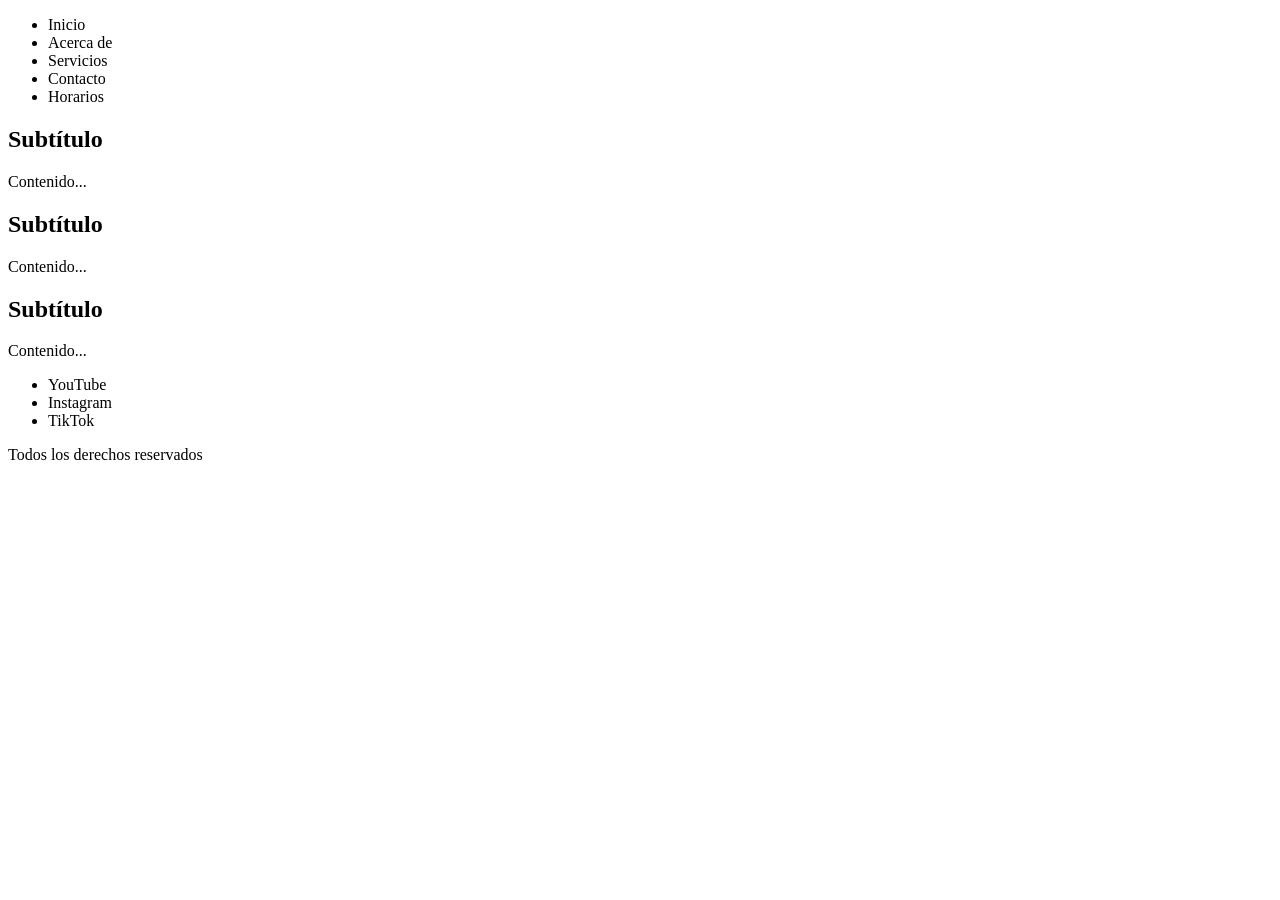
<file: index.html>
<!DOCTYPE html>
<html lang="en">
<head>
  <meta charset="UTF-8">
  <meta name="viewport" content="width=device-width, initial-scale=1.0">
  <title>Document</title>
</head>
<body>
  
  <!-- Web semántica -->
  <header>
    <nav>
      <ul>
        <li>Inicio</li>
        <li>Acerca de</li>
        <li>Servicios</li>
        <li>Contacto</li>
        <li>Horarios</li>
      </ul>
    </nav>
  </header>

  <main>
    <section></section>

    <section>
      <article>
        <h2>Subtítulo</h2>
        <p>Contenido...</p>
      </article>
      <article>
        <h2>Subtítulo</h2>
        <p>Contenido...</p>
      </article>
      <article>
        <h2>Subtítulo</h2>
        <p>Contenido...</p>
      </article>
    </section>

    <section></section>
  </main>

  <footer>
    <ul>
      <li>YouTube</li>
      <li>Instagram</li>
      <li>TikTok</li>
    </ul>
    <p>Todos los derechos reservados</p>
  </footer>

</body>
</html>
</file>
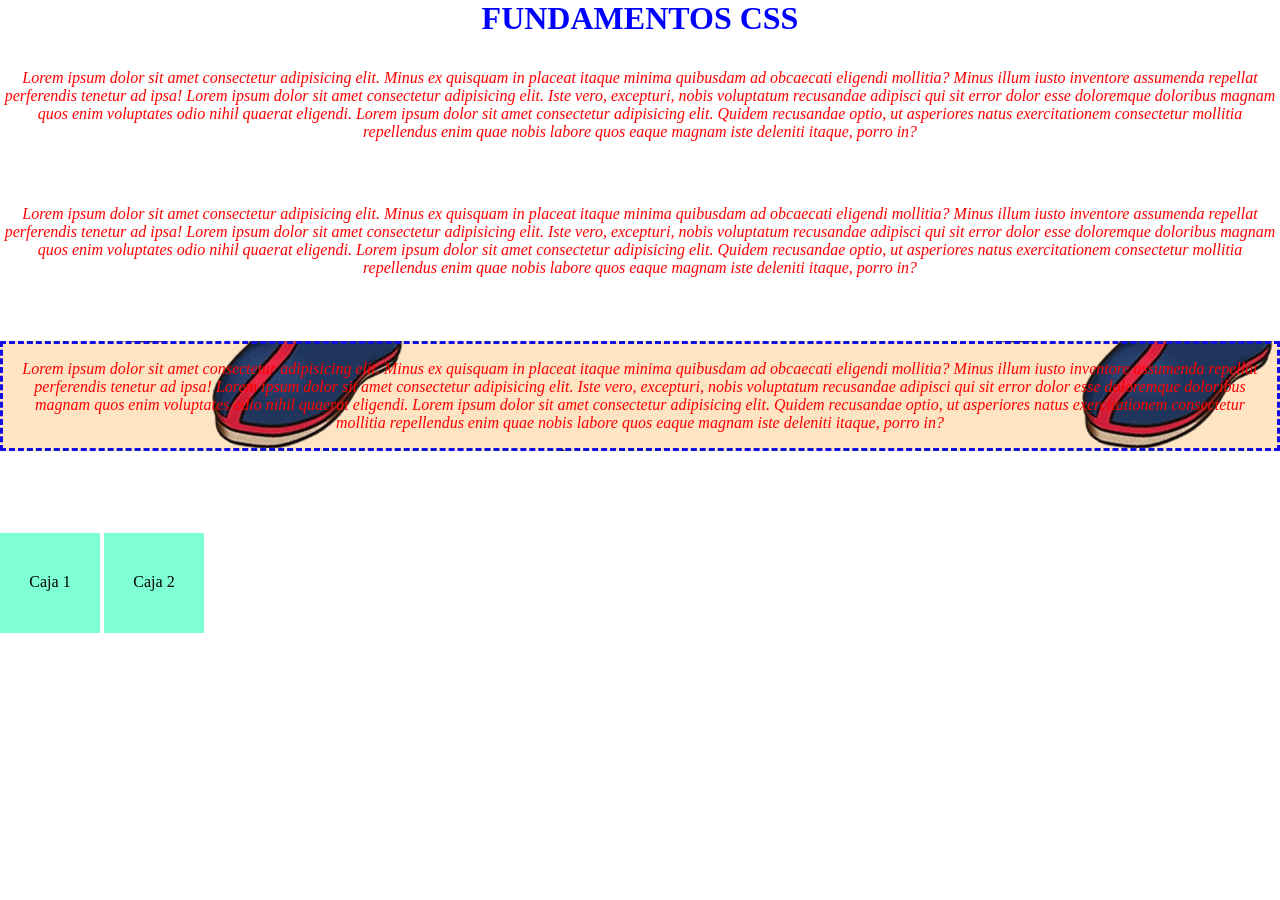
<file: practica-estilos.html>
<!DOCTYPE html>
<html lang="en">
<head>
  <meta charset="UTF-8">
  <meta name="viewport" content="width=device-width, initial-scale=1.0">
  <title>Document</title>
</head>
<body>
  
  <!-- CSS: Hojas de estilos en cascada -->
  <!-- selector {} -->
  <!-- ¿Qué es un selector? = a quien le afecta los atributos estilos -->
  <!-- etiqueta {}, .unaclase {}, #identificador {}, * {} -->
  <style>
    *{
      margin: 0;
      padding: 0;
      border: 0;
    }

    /* Solo se puede utilizar una vez */
    #titulo{
      color: blue;
      text-align: center;
      text-transform: uppercase; /* Mayúsculas */
      font-weight: bold; /* Negrita */
    }

    /* Le afecta a todas las etiquetas <p> */
    p {
      color: red; 
      text-align: center; 
      font-style: italic;
      margin-top: 2em; /* 1em = 16px = 1M */
      margin-bottom: 4em;
    }

    /* Clase que puede heredarse muchas veces */
    .importante{
      background-color: bisque;
      border: 3px dashed rgb(14, 14, 225); /* dotted, solid, double, dashed */
      padding: 1em; /* Espacio interno */
    }

    .caja{
      background-color: aquamarine;
      display: inline-block;
      height: 60px;
      padding-top: 40px;
      text-align: center;
      width: 100px;
    }

    .fondoimg{
      background-image: url('./images/goku_normal.webp');
      background-size:auto;
      background-position: bottom;
    }
  </style>
  
  <h1 id="titulo">Fundamentos CSS</h1>

  <!-- atributo: valor; atributo: valor; -->
  <p>
    Lorem ipsum dolor sit amet consectetur adipisicing elit. Minus ex quisquam in placeat itaque minima quibusdam ad obcaecati eligendi mollitia? Minus illum iusto inventore assumenda repellat perferendis tenetur ad ipsa! Lorem ipsum dolor sit amet consectetur adipisicing elit. Iste vero, excepturi, nobis voluptatum recusandae adipisci qui sit error dolor esse doloremque doloribus magnam quos enim voluptates odio nihil quaerat eligendi. Lorem ipsum dolor sit amet consectetur adipisicing elit. Quidem recusandae optio, ut asperiores natus exercitationem consectetur mollitia repellendus enim quae nobis labore quos eaque magnam iste deleniti itaque, porro in?
  </p>

  <p>
     Lorem ipsum dolor sit amet consectetur adipisicing elit. Minus ex quisquam in placeat itaque minima quibusdam ad obcaecati eligendi mollitia? Minus illum iusto inventore assumenda repellat perferendis tenetur ad ipsa! Lorem ipsum dolor sit amet consectetur adipisicing elit. Iste vero, excepturi, nobis voluptatum recusandae adipisci qui sit error dolor esse doloremque doloribus magnam quos enim voluptates odio nihil quaerat eligendi. Lorem ipsum dolor sit amet consectetur adipisicing elit. Quidem recusandae optio, ut asperiores natus exercitationem consectetur mollitia repellendus enim quae nobis labore quos eaque magnam iste deleniti itaque, porro in?
  </p>

  <p class="importante fondoimg">
     Lorem ipsum dolor sit amet consectetur adipisicing elit. Minus ex quisquam in placeat itaque minima quibusdam ad obcaecati eligendi mollitia? Minus illum iusto inventore assumenda repellat perferendis tenetur ad ipsa! Lorem ipsum dolor sit amet consectetur adipisicing elit. Iste vero, excepturi, nobis voluptatum recusandae adipisci qui sit error dolor esse doloremque doloribus magnam quos enim voluptates odio nihil quaerat eligendi. Lorem ipsum dolor sit amet consectetur adipisicing elit. Quidem recusandae optio, ut asperiores natus exercitationem consectetur mollitia repellendus enim quae nobis labore quos eaque magnam iste deleniti itaque, porro in?
  </p>

  <hr> <!-- Línea horizontal -->
  <br> <!-- Salto de línea -->

  <div class="caja">
    Caja 1
  </div>
  <div class="caja">
    Caja 2
  </div>


</body>
</html>
</file>
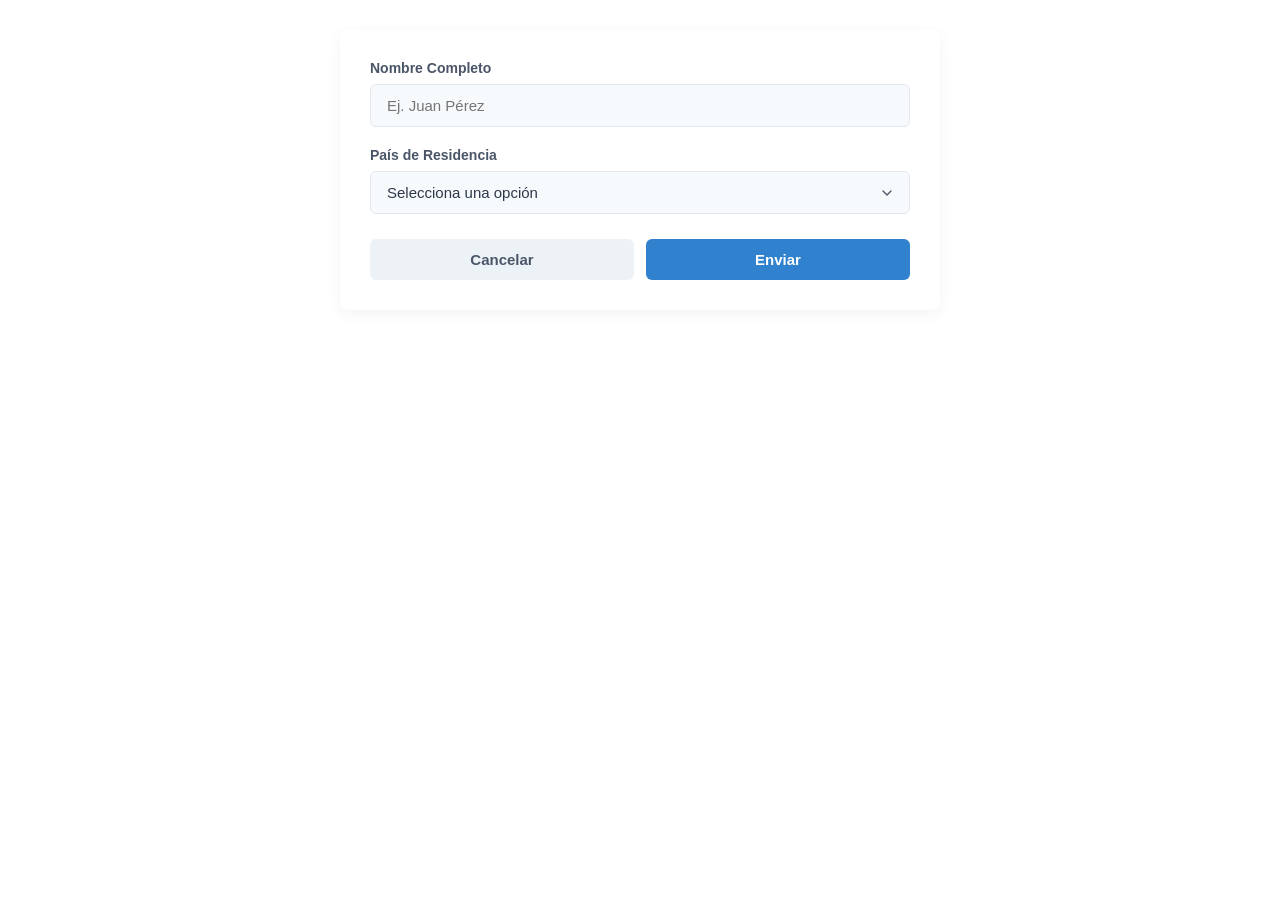
<file: practica-formularios.html>
<!DOCTYPE html>
<html lang="en">
<head>
  <meta charset="UTF-8">
  <meta name="viewport" content="width=device-width, initial-scale=1.0">
  <title>Document</title>
  <link rel="stylesheet" href="./css/estilos-formularios.css">
</head>
<body>
  <form class="flat-form">
  <div class="form-group">
    <label for="nombre">Nombre Completo</label>
    <input type="text" id="nombre" class="flat-input" placeholder="Ej. Juan Pérez">
  </div>

  <div class="form-group">
    <label for="pais">País de Residencia</label>
    <select id="pais" class="flat-select">
      <option value="" disabled selected>Selecciona una opción</option>
      <option value="mx">México</option>
      <option value="co">Colombia</option>
      <option value="es">España</option>
      <option value="ar">Argentina</option>
    </select>
  </div>

  <div class="form-actions">
    <button type="button" class="flat-btn flat-btn-secondary">Cancelar</button>
    <button type="submit" class="flat-btn flat-btn-primary">Enviar</button>
  </div>
</form>
</body>
</html>
</file>
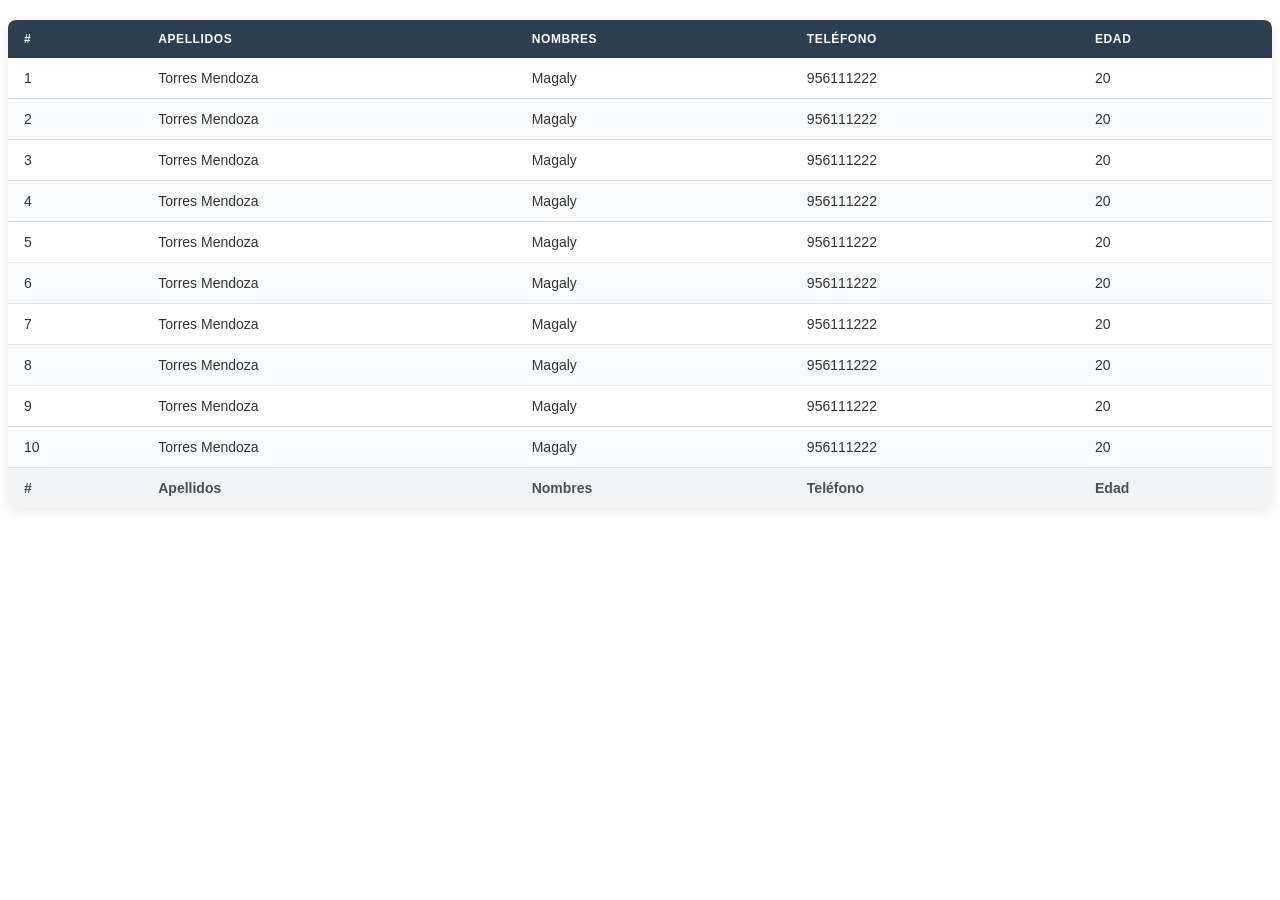
<file: practica-tablas.html>
<!DOCTYPE html>
<html lang="en">
<head>
  <meta charset="UTF-8">
  <meta name="viewport" content="width=device-width, initial-scale=1.0">
  <title>Document</title>
  <link rel="stylesheet" href="./css/estilos-tablas.css">
</head>
<body>

<div class="table-container">
  <table class="styled-table">
    <thead>
      <tr>
        <th>#</th>
        <th>Apellidos</th>
        <th>Nombres</th>
        <th>Teléfono</th>
        <th>Edad</th>
      </tr>
    </thead>
    <tbody>
      <tr>
        <td>1</td>
        <td>Torres Mendoza</td>
        <td>Magaly</td>
        <td>956111222</td>
        <td>20</td>
      </tr>
      <tr>
        <td>2</td>
        <td>Torres Mendoza</td>
        <td>Magaly</td>
        <td>956111222</td>
        <td>20</td>
      </tr>
      <tr>
        <td>3</td>
        <td>Torres Mendoza</td>
        <td>Magaly</td>
        <td>956111222</td>
        <td>20</td>
      </tr>
      <tr>
        <td>4</td>
        <td>Torres Mendoza</td>
        <td>Magaly</td>
        <td>956111222</td>
        <td>20</td>
      </tr>
      <tr>
        <td>5</td>
        <td>Torres Mendoza</td>
        <td>Magaly</td>
        <td>956111222</td>
        <td>20</td>
      </tr>
      <tr>
        <td>6</td>
        <td>Torres Mendoza</td>
        <td>Magaly</td>
        <td>956111222</td>
        <td>20</td>
      </tr>
      <tr>
        <td>7</td>
        <td>Torres Mendoza</td>
        <td>Magaly</td>
        <td>956111222</td>
        <td>20</td>
      </tr>
      <tr>
        <td>8</td>
        <td>Torres Mendoza</td>
        <td>Magaly</td>
        <td>956111222</td>
        <td>20</td>
      </tr>
      <tr>
        <td>9</td>
        <td>Torres Mendoza</td>
        <td>Magaly</td>
        <td>956111222</td>
        <td>20</td>
      </tr>
      <tr>
        <td>10</td>
        <td>Torres Mendoza</td>
        <td>Magaly</td>
        <td>956111222</td>
        <td>20</td>
      </tr>
    </tbody>
    <tfoot>
      <tr>
        <th>#</th>
        <th>Apellidos</th>
        <th>Nombres</th>
        <th>Teléfono</th>
        <th>Edad</th>
      </tr>
    </tfoot>
  </table>
</div>



</body>
</html>
</file>
<file: css/estilos-formularios.css>
/* =================================================================
   ESTILOS MODERNOS PARA FORMULARIOS - FLAT & ELEGANT
   ================================================================= */

/* Contenedor principal del formulario */
.flat-form {
  max-width: 600px;
  width: 100%;
  margin: 30px auto;
  padding: 30px;
  background-color: #ffffff;
  border-radius: 8px;
  box-shadow: 0 4px 15px rgba(0, 0, 0, 0.05);
  font-family: 'Segoe UI', Tahoma, Geneva, Verdana, sans-serif;
  box-sizing: border-box;
}

/* Grupo de campos (Label + Input/Select) */
.form-group {
  margin-bottom: 20px;
  display: flex;
  flex-direction: column;
}

/* Etiquetas */
.form-group label {
  font-size: 14px;
  font-weight: 600;
  color: #4a5568;
  margin-bottom: 8px;
  transition: color 0.2s ease;
}

/* Estilos base para Inputs tipo text y Selects */
.flat-input,
.flat-select {
  width: 100%;
  padding: 12px 16px;
  font-size: 15px;
  color: #2d3748;
  background-color: #f7fafc;
  border: 1px solid #e2e8f0;
  border-radius: 6px;
  outline: none;
  box-sizing: border-box;
  transition: all 0.25s cubic-bezier(0.4, 0, 0.2, 1);
}

/* Efecto Hover general en los controles */
.flat-input:hover,
.flat-select:hover {
  background-color: #edf2f7;
  border-color: #cbd5e0;
}

/* Control Activo (Foco estándar por tabulación o clic) */
.flat-input:focus,
.flat-select:focus {
  background-color: #ffffff;
  border-color: #3182ce;
  box-shadow: 0 0 0 3px rgba(49, 130, 206, 0.15);
}

/* ÉNFASIS: Identificación visual avanzada del control activo / Enter */
/* Cambia la etiqueta del campo activo para guiar al usuario visualmente */
.flat-input:focus + label, /* Si usas etiquetas flotantes (opcional) */
.form-group:focus-within label {
  color: #3182ce;
}

/* Clase de utilidad para resaltar el control cuando se presiona Enter (vía JS) */
.flat-input.active-enter,
.flat-select.active-enter {
  border-color: #38a169 !important; /* Verde elegante de éxito */
  background-color: #f0fff4 !important;
  box-shadow: 0 0 0 3px rgba(56, 161, 105, 0.20) !important;
}

/* Estilo específico para el select (flecha personalizada) */
.flat-select {
  appearance: none;
  -webkit-appearance: none;
  -moz-appearance: none;
  background-image: url("data:image/svg+xml;charset=UTF-8,%3csvg xmlns='http://www.w3.org/2000/svg' viewBox='0 0 24 24' fill='none' stroke='%234a5568' stroke-width='2' stroke-linecap='round' stroke-linejoin='round'%3e%3cpolyline points='6 9 12 15 18 9'%3e%3c/polyline%3e%3c/svg%3e");
  background-repeat: no-repeat;
  background-position: right 14px center;
  background-size: 16px;
  padding-right: 40px;
  cursor: pointer;
}

/* Botones */
.form-actions {
  display: flex;
  gap: 12px;
  margin-top: 25px;
}

.flat-btn {
  flex: 1;
  padding: 12px 20px;
  font-size: 15px;
  font-weight: 600;
  text-align: center;
  border: none;
  border-radius: 6px;
  cursor: pointer;
  transition: all 0.2s ease;
  outline: none;
}

/* Botón Primario */
.flat-btn-primary {
  background-color: #3182ce;
  color: #ffffff;
}

.flat-btn-primary:hover {
  background-color: #2b6cb0;
  box-shadow: 0 4px 12px rgba(49, 130, 206, 0.25);
}

.flat-btn-primary:active {
  transform: translateY(1px);
}

/* Botón Secundario / Reset */
.flat-btn-secondary {
  background-color: #edf2f7;
  color: #4a5568;
}

.flat-btn-secondary:hover {
  background-color: #e2e8f0;
  color: #2d3748;
}

/* =================================================================
   DISEÑO RESPONSIVO (Media Queries)
   ================================================================= */
@media (max-width: 480px) {
  .flat-form {
    padding: 20px;
    margin: 10px;
    box-shadow: none;
    background-color: transparent; /* Se integra al fondo móvil si se prefiere */
  }

  .form-actions {
    flex-direction: column; /* Apila los botones en pantallas pequeñas */
  }

  .flat-btn {
    width: 100%;
  }
}
</file>
<file: css/estilos-tablas.css>
/* =================================================================
   ESTILOS MODERNOS PARA TABLAS HTML
   ================================================================= */

/* Contenedor responsivo para evitar que la tabla rompa el diseño en pantallas pequeñas */
.table-container {
  width: 100%;
  overflow-x: auto;
  margin: 20px 0;
  box-shadow: 0 4px 12px rgba(0, 0, 0, 0.08);
  border-radius: 8px;
  background-color: #ffffff;
}

/* Estructura general de la tabla */
.styled-table {
  width: 100%;
  border-collapse: collapse;
  font-family: 'Segoe UI', Tahoma, Geneva, Verdana, sans-serif;
  font-size: 14px;
  text-align: left;
  color: #333333;
  white-space: nowrap; /* Evita saltos extraños de línea, opcional según tu contenido */
}

/* Encabezado de la tabla */
.styled-table thead tr {
  background-color: #2c3e50; /* Color primario elegante (Azul Oscuro/Gris) */
  color: #ffffff;
  text-transform: uppercase;
  font-size: 12px;
  letter-spacing: 0.05em;
}

.styled-table th,
.styled-table td {
  padding: 12px 16px;
}

/* Líneas sutiles de separación vertical/horizontal (opcional) */
.styled-table th {
  font-weight: 600;
}

/* Filas base */
.styled-table tbody tr {
  border-bottom: 1px solid #e0e0e0;
  transition: background-color 0.2s ease-in-out; /* Transición suave para el hover */
}

/* 1. FILAS CEBREADAS (Zebra Striping) */
.styled-table tbody tr:nth-of-type(even) {
  background-color: #f8f9fa; /* Color ligeramente más claro/grisáceo para filas pares */
}

.styled-table tbody tr:nth-of-type(odd) {
  background-color: #ffffff; /* Color blanco para filas impares */
}

/* 2. HOVER SOBRE LA FILA ACTIVA */
.styled-table tbody tr:hover {
  background-color: #e9ecef !important; /* Color de fondo al pasar el cursor (sobrescribe el cebra) */
  cursor: pointer; /* Cambia el cursor para indicar interactividad */
}

/* Opcional: Estilo especial si usas un pie de página (<tfoot>) */
.styled-table tfoot tr {
  background-color: #f1f3f5;
  font-weight: bold;
  color: #495057;
}
</file>
